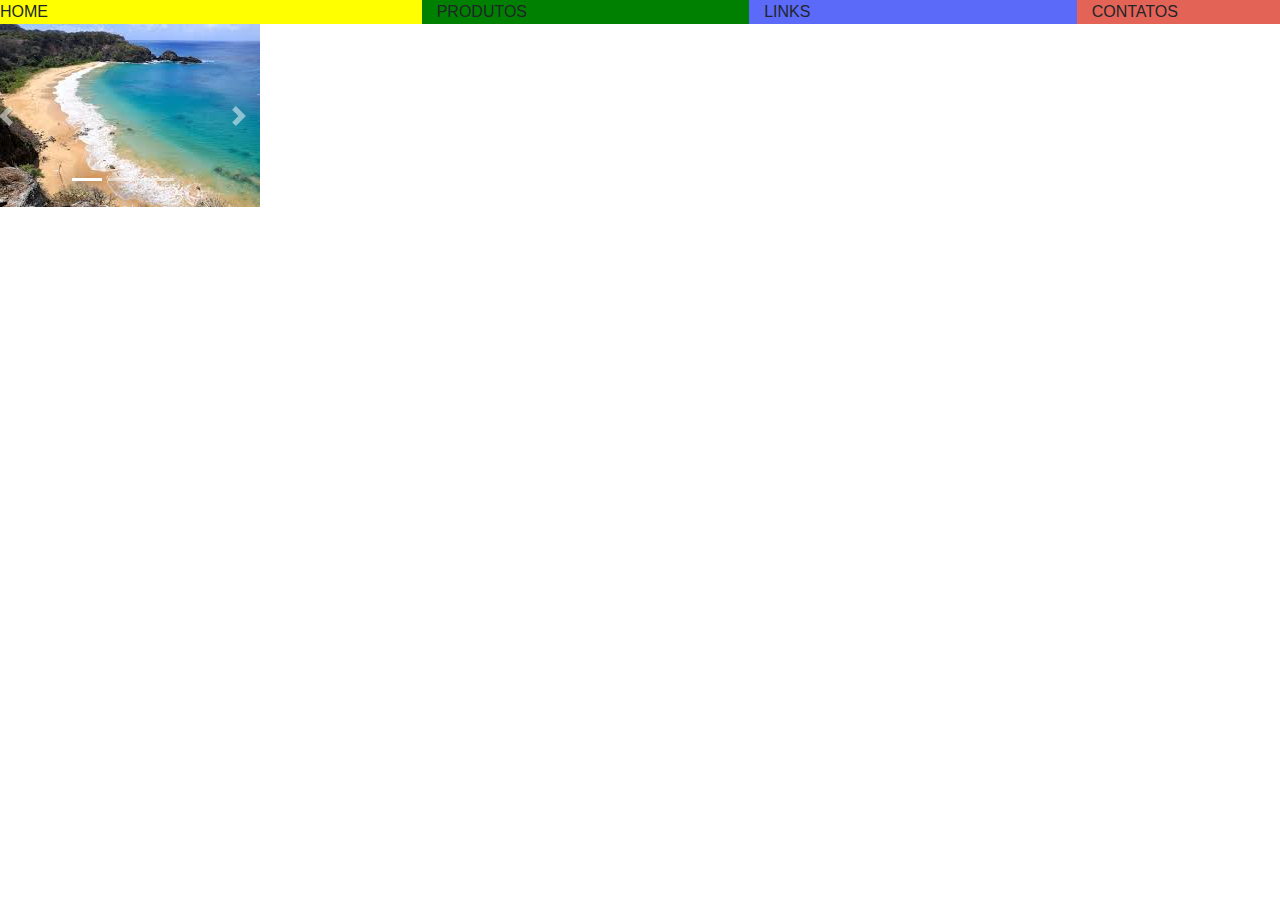
<file: html/boostrap.html>
<!DOCTYPE html>
<html lang="en">
<head>
    <meta charset="UTF-8">
    <meta name="viewport" content="width=device-width, initial-scale=1.0">
    <title>Bootstrap</title>

    <!-- Chamada do arquivo local da Blibliotaca do CSS-->
    <link rel="stylesheet" href="../css/estilo.css">

    <!-- Chamada da biblioteca do componente CSS do BootStrap-->
    <link rel="stylesheet" href="https://stackpath.bootstrapcdn.com/bootstrap/4.4.1/css/bootstrap.min.css" integrity="sha384-Vkoo8x4CGsO3+Hhxv8T/Q5PaXtkKtu6ug5TOeNV6gBiFeWPGFN9MuhOf23Q9Ifjh" crossorigin="anonymous">
    
    <!-- Chamada da biblioteca do componente JS do BootStrap-->
    <script src="https://code.jquery.com/jquery-3.4.1.slim.min.js" integrity="sha384-J6qa4849blE2+poT4WnyKhv5vZF5SrPo0iEjwBvKU7imGFAV0wwj1yYfoRSJoZ+n" crossorigin="anonymous"></script>
    <script src="https://cdn.jsdelivr.net/npm/popper.js@1.16.0/dist/umd/popper.min.js" integrity="sha384-Q6E9RHvbIyZFJoft+2mJbHaEWldlvI9IOYy5n3zV9zzTtmI3UksdQRVvoxMfooAo" crossorigin="anonymous"></script>
    <script src="https://stackpath.bootstrapcdn.com/bootstrap/4.4.1/js/bootstrap.min.js" integrity="sha384-wfSDF2E50Y2D1uUdj0O3uMBJnjuUD4Ih7YwaYd1iqfktj0Uod8GCExl3Og8ifwB6" crossorigin="anonymous"></script>
    
</head>
<body>

    <div call="container">
        <div class="row">
            <div class="col-lg-4 col-md-2 col-sm-3 div1">HOME</div>        
            <div class="col-lg-3 col-md-5 col-sm-3 div2">PRODUTOS</div>
            <div class="col-lg-3 col-md-2 col-sm-3 div3">LINKS</div>
            <div class="col-lg-2 col-md-3 col-sm-3 div4">CONTATOS</div>

        </div>

        <div class="row">
            <div id="carouselExampleIndicators" class="carousel slide" data-ride="carousel">
                <ol class="carousel-indicators">
                  <li data-target="#carouselExampleIndicators" data-slide-to="0" class="active"></li>
                  <li data-target="#carouselExampleIndicators" data-slide-to="1"></li>
                  <li data-target="#carouselExampleIndicators" data-slide-to="2"></li>
                </ol>
                <div class="carousel-inner">
                  <div class="carousel-item active">
                    <img src="../imagem/praia1.jfif" class="d-block w-100" alt="...">
                  </div>
                  <div class="carousel-item">
                    <img src="../imagem/praia2.jfif" class="d-block w-100" alt="...">
                  </div>
                  <div class="carousel-item">
                    <img src="../imagem/praia3.jfif" class="d-block w-100" alt="...">
                  </div>
                </div>
                <a class="carousel-control-prev" href="#carouselExampleIndicators" role="button" data-slide="prev">
                  <span class="carousel-control-prev-icon" aria-hidden="true"></span>
                  <span class="sr-only">Previous</span>
                </a>
                <a class="carousel-control-next" href="#carouselExampleIndicators" role="button" data-slide="next">
                  <span class="carousel-control-next-icon" aria-hidden="true"></span>
                  <span class="sr-only">Next</span>
                </a>
              </div>
        </div>
    </div>
    
</body>
</html>
</file>
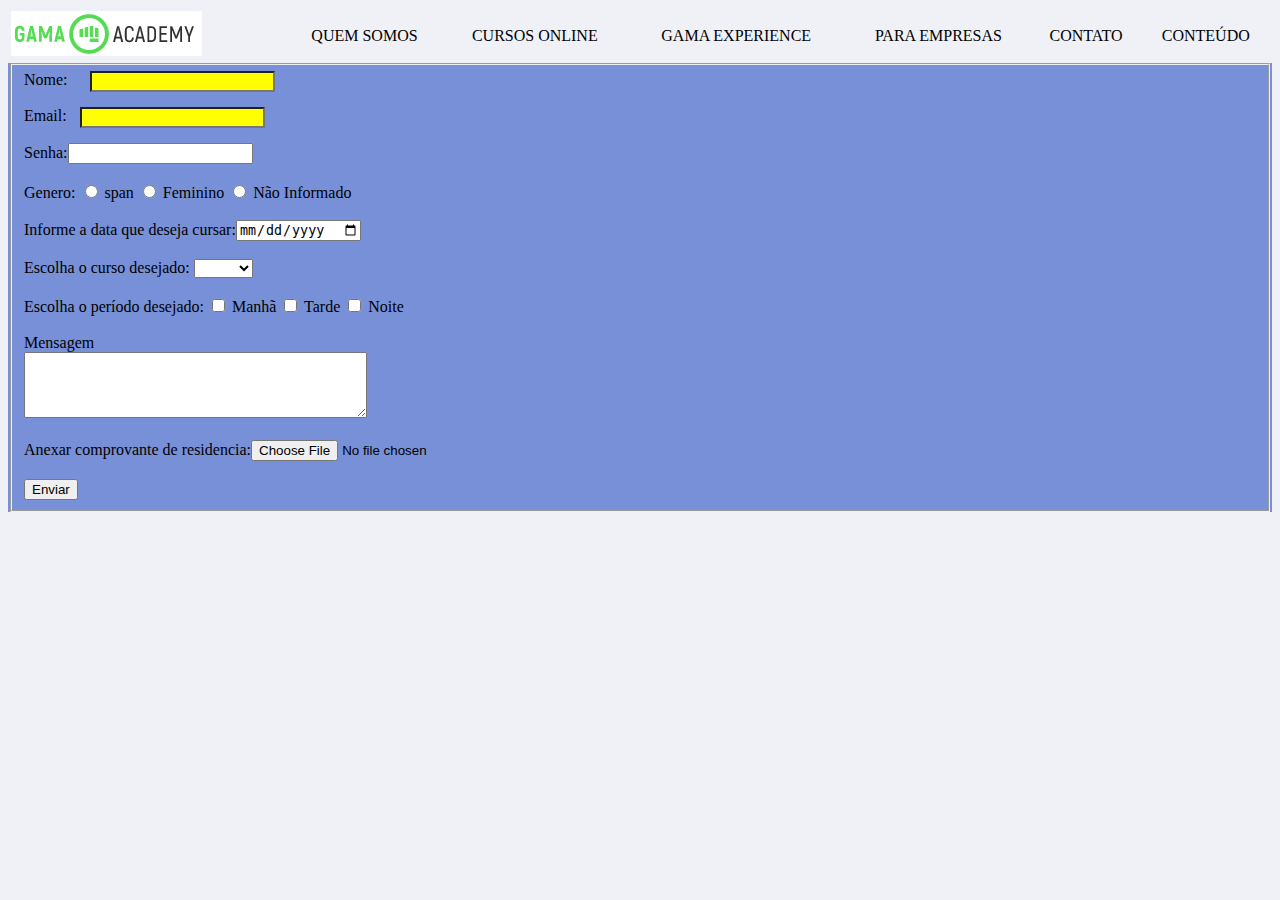
<file: html/contato.html>
<!DOCTYPE html>
<html lang="en">

<head>
    <meta charset="UTF-8">
    <meta name="viewport" content="width=device-width, initial-scale=1.0">
    <title>Gama Academy - Contato</title>
    <link rel="stylesheet" href="../css/estilo.css">
</head>

<body>
    <table border="0" width="100%">
        <tr>
            <td><a href="../html/index.html"><img src="../imagem/logo.png"></a></td>
            <td align="center">QUEM SOMOS</td>
            <td align="center">CURSOS ONLINE</td>
            <td align="center">GAMA EXPERIENCE</td>
            <td align="center">PARA EMPRESAS</td>
            <td align="center">CONTATO</td>
            <td align="center">CONTEÚDO</td>
        </tr>
    </table>

    <form id="form_contato" method="POST">
        <fieldset>
        <label>Nome:</label><input type="text" name="nome" class="campo_nome" required><br><br>
        <label>Email:</label><input type="email" name="email" class="campo_email"required><br><br>
        <label>Senha:</label><input type="password" name="senha" required><br><br>
        <label>Genero:</label>
        <input type="radio" name="opcao" value="Masculino" /> span<Masculino</span>
        <input type="radio" name="opcao" value="Feminino" /> Feminino
        <input type="radio" name="opcao" value="Não Informado" /> Não Informado<br><br>
        <label>Informe a data que deseja cursar:</label><input type="date" name="data"><br><br>
        <label>Escolha o curso desejado:</label>
        <select required>
            <option value=""></option>
            <option value="CSS">CSS</option>
            <option value="HTML">HTML</option>
            <option value="JS">JS</option>
            <option value="XML">XML</option>
        </select><br><br>
        <label>Escolha o período desejado:</label>
        <input type="checkbox"  name="opcao" value="manhã"> Manhã
        <input type="checkbox"  name="opcao" value="tarde"> Tarde
        <input type="checkbox"  name="opcao" value="noite"> Noite<br><br>

        <label>Mensagem</label><br>
        <textarea cols="40" rows="4" name="mensagem"></textarea><br><br>
        <label>Anexar comprovante de residencia:</label><input type="file" name="arquivo"><br><br>

        <input type="submit" value="Enviar">
    </fieldset>
    </form>
</body>

</html>
</file>
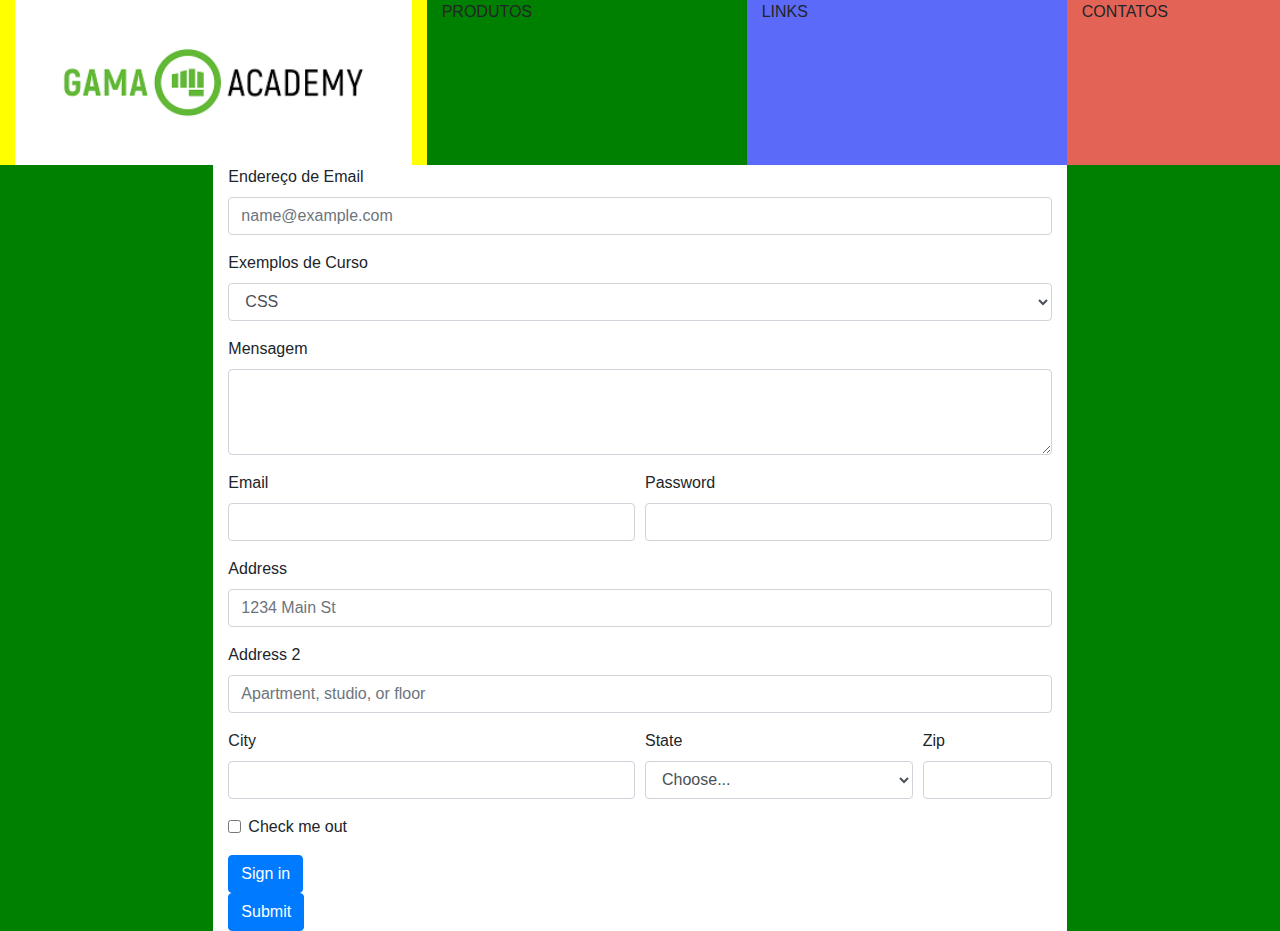
<file: html/formulario_bootstrap.html>
<!DOCTYPE html>
<html lang="en">

<head>
    <meta charset="UTF-8">
    <meta name="viewport" content="width=device-width, initial-scale=1.0">
    <title>BootStrap</title>

    <!-- Chamada do arquivo local da Blibliotaca do CSS-->
    <link rel="stylesheet" href="../css/estilo.css">

    <!-- Chamada da biblioteca do componente CSS do BootStrap-->
    <link rel="stylesheet" href="https://stackpath.bootstrapcdn.com/bootstrap/4.4.1/css/bootstrap.min.css"
        integrity="sha384-Vkoo8x4CGsO3+Hhxv8T/Q5PaXtkKtu6ug5TOeNV6gBiFeWPGFN9MuhOf23Q9Ifjh" crossorigin="anonymous">

    <!-- Chamada da biblioteca do componente JS do BootStrap-->
    <script src="https://code.jquery.com/jquery-3.4.1.slim.min.js"
        integrity="sha384-J6qa4849blE2+poT4WnyKhv5vZF5SrPo0iEjwBvKU7imGFAV0wwj1yYfoRSJoZ+n"
        crossorigin="anonymous"></script>
    <script src="https://cdn.jsdelivr.net/npm/popper.js@1.16.0/dist/umd/popper.min.js"
        integrity="sha384-Q6E9RHvbIyZFJoft+2mJbHaEWldlvI9IOYy5n3zV9zzTtmI3UksdQRVvoxMfooAo"
        crossorigin="anonymous"></script>
    <script src="https://stackpath.bootstrapcdn.com/bootstrap/4.4.1/js/bootstrap.min.js"
        integrity="sha384-wfSDF2E50Y2D1uUdj0O3uMBJnjuUD4Ih7YwaYd1iqfktj0Uod8GCExl3Og8ifwB6"
        crossorigin="anonymous"></script>


</head>

<body>

    <div class="container-fluid">
        <div class="row">
            <div class="col-lg-4 col-md-2 col-sm-3 div1"><a href="http://www.ig.com.br"><img src="../imagem/logo_gama.png" width="100%"></a></div>
            <div class="col-lg-3 col-md-5 col-sm-3 div2">PRODUTOS</div>
            <div class="col-lg-3 col-md-2 col-sm-3 div3">LINKS</div>
            <div class="col-lg-2 col-md-3 col-sm-3 div4">CONTATOS</div>
        </div>
    <div class="row">
        <div class="col-lg-2 col-md-2 col-sm-2 div2"></div>
        <div class="col-lg-8 col-md-8 col-sm-8"><form>
            <div class="form-group">
              <label for="exampleFormControlInput1">Endereço de Email</label>
              <input type="email" class="form-control" id="exampleFormControlInput1" placeholder="name@example.com" required>
            </div>
            <div class="form-group">
              <label for="exampleFormControlSelect1">Exemplos de Curso</label>
              <select class="form-control" id="exampleFormControlSelect1">
                <option>CSS</option>
                <option>XML</option>
                <option>HTML</option>
                <option>JS</option>
                <option>C++</option>
              </select>
            </div>
        
            <div class="form-group">
              <label for="exampleFormControlTextarea1">Mensagem </label>
              <textarea class="form-control" id="exampleFormControlTextarea1" rows="3"></textarea>
            </div>


            <form>
  <div class="form-row">
    <div class="form-group col-md-6">
      <label for="inputEmail4">Email</label>
      <input type="email" class="form-control" id="inputEmail4">
    </div>
    <div class="form-group col-md-6">
      <label for="inputPassword4">Password</label>
      <input type="password" class="form-control" id="inputPassword4">
    </div>
  </div>
  <div class="form-group">
    <label for="inputAddress">Address</label>
    <input type="text" class="form-control" id="inputAddress" placeholder="1234 Main St">
  </div>
  <div class="form-group">
    <label for="inputAddress2">Address 2</label>
    <input type="text" class="form-control" id="inputAddress2" placeholder="Apartment, studio, or floor">
  </div>
  <div class="form-row">
    <div class="form-group col-md-6">
      <label for="inputCity">City</label>
      <input type="text" class="form-control" id="inputCity">
    </div>
    <div class="form-group col-md-4">
      <label for="inputState">State</label>
      <select id="inputState" class="form-control">
        <option selected>Choose...</option>
        <option>...</option>
      </select>
    </div>
    <div class="form-group col-md-2">
      <label for="inputZip">Zip</label>
      <input type="text" class="form-control" id="inputZip">
    </div>
  </div>
  <div class="form-group">
    <div class="form-check">
      <input class="form-check-input" type="checkbox" id="gridCheck">
      <label class="form-check-label" for="gridCheck">
        Check me out
      </label>
    </div>
  </div>
  <button type="submit" class="btn btn-primary">Sign in</button>
</form>
            <button type="submit" class="btn btn-primary">Submit</button>
          </form></div>
        <div class="col-lg-2 col-md-2 col-sm-2 div2"></div>
    </div>
    
    
    </div>
    
</body>   
</html>
</file>
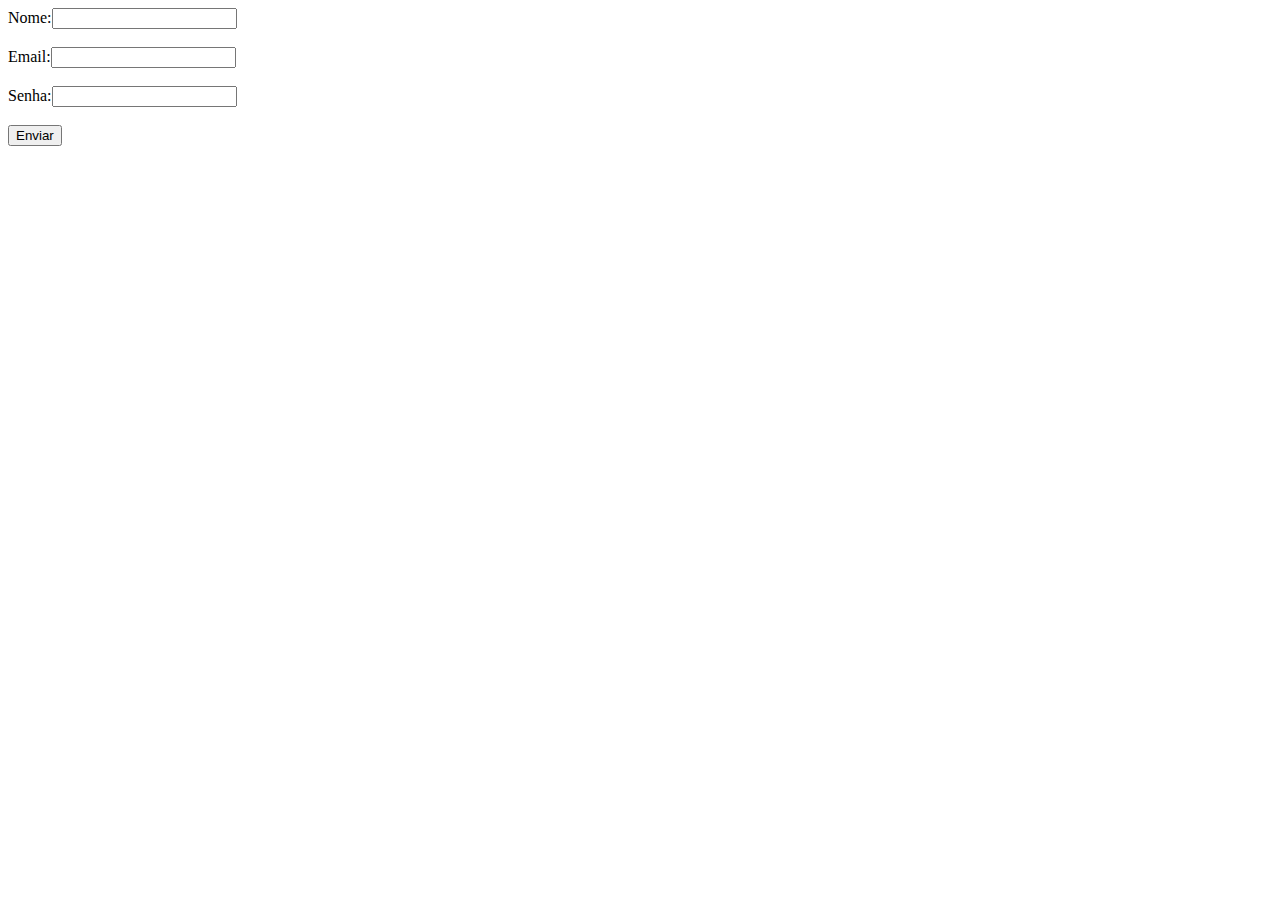
<file: html/Java.html>
<!DOCTYPE html>
<html lang="en">
<head>
    <meta charset="UTF-8">
    <meta name="viewport" content="width=device-width, initial-scale=1.0">
    <title>Java Script</title>


<!-- A Chamada de uma biblioteca em JS -->
<script type="text/javascript" src="../js/funcao.js"></script>


</head>
<body>
    <!-- <input type="button" onclick="msn()" value="Click para ver o seu prêmio"> -->

    <form id="formuser" method="POST">
        Nome:<input type="text" name="nome"><br><br>
        Email:<input type="text" name="email"><br><br>
        Senha:<input type="password" name="senha"><br><br>

        <input type="submit" onclick="return validar()" value="Enviar">


    </form>

</body>
</html>
</file>
<file: css/estilo.css>
p{
    color:blue;
    font-size: 14px;
    font-family: Verdana, Geneva, Tahoma, sans-serif;
    text-align: center;
    /*background-color: yellow;*/
}
body{
    background-color:rgb(239, 241, 247);
}

.menu{
    color:rgb(18, 0, 78);
    font-size: 12px;
    font-family: geneva;
    font-weight: bold;
}

.lista{
    color:rgb(80, 4, 57);
    font-size:12px;
    font-family: Verdana, Geneva, Tahoma, sans-serif;
    font-weight: bold;
}
.label{
    color: red
    font-size:12px;
    font-weight: bold;
}
#form_contato{
    background-color: rgb(120, 144, 216);
}
.campo_nome{
    position: absolute;
    left: 90px;
    background-color: yellow;
    width: 250 px;

}
.campo_email{
    position: absolute;
    left: 80px;
    background-color: yellow;
    width: 300 px;

}

.container{
    border:3px solid red;
    width: 500px;
}

.div1{
    background-color: yellow;
}

.div2{
    background-color: green;
}

.div3{
    background-color: rgb(91, 106, 248);
}

.div4{
    background-color: rgb(228, 99, 87);
}
</file>
